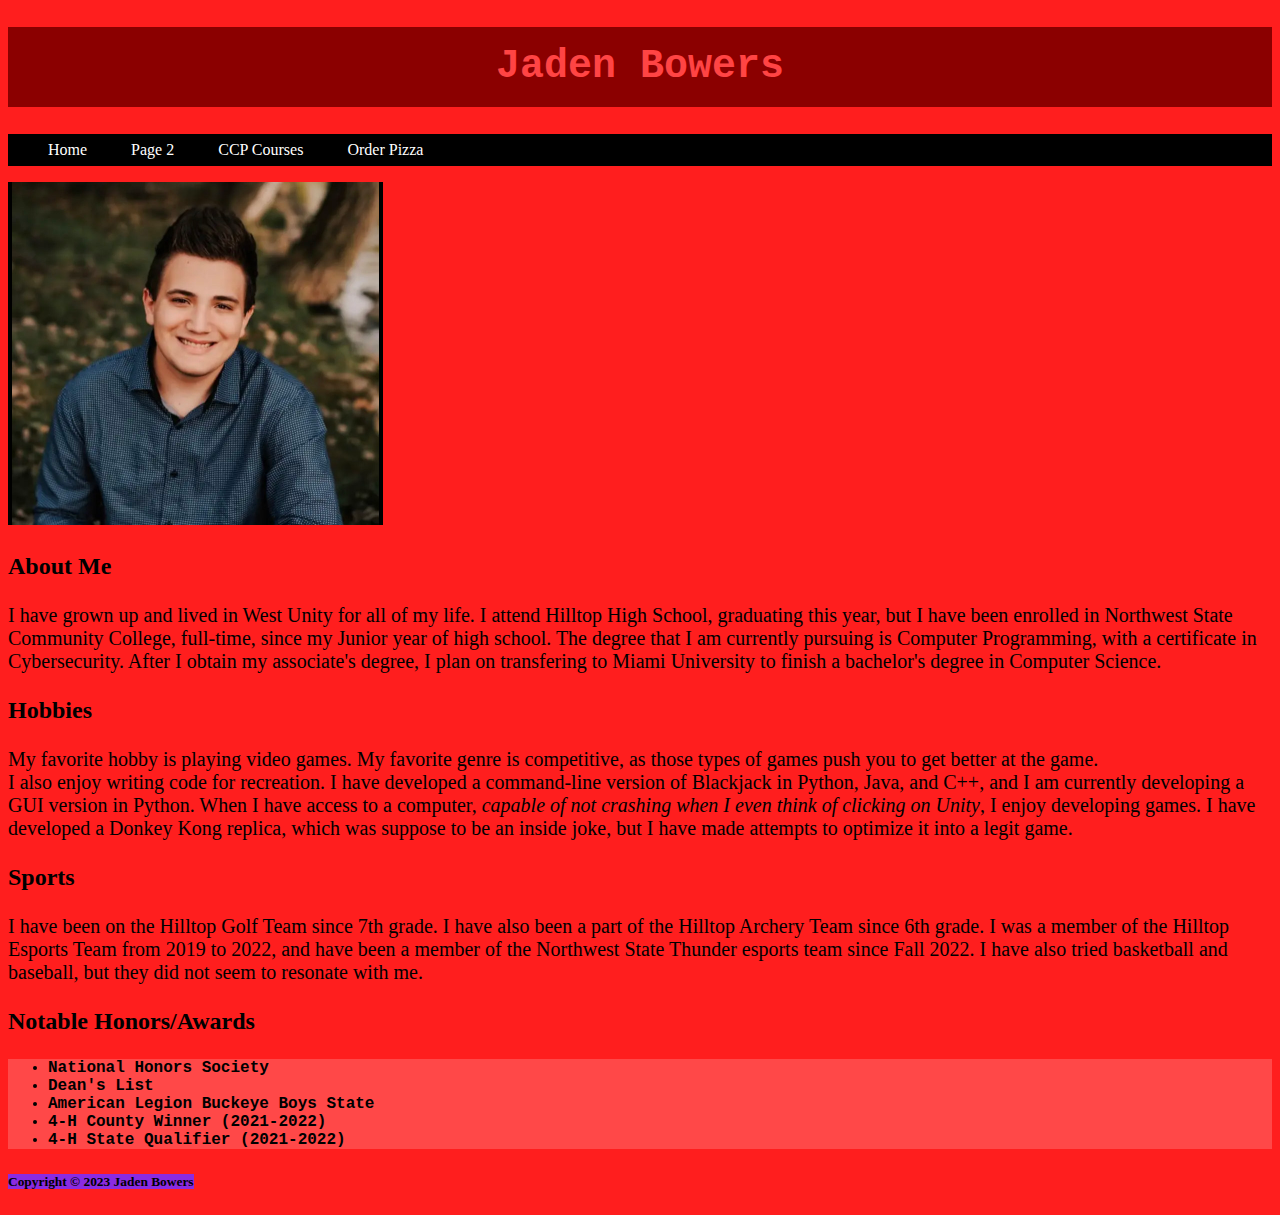
<file: index.html>
<!DOCTYPE html>

<html lang="en">

<!--Head Section-->
    <head>
        <meta charset="UTF-8">
        <meta name="description" content="Webpage about Jaden Bowers">
        <meta name="keywords" content="autobiography, Jaden, Bowers, Jaden Bowers, Northwest State Community College">
        <title>Jaden Bowers</title>
        <link rel="stylesheet" href="style.css">
    </head>
<!--Body Section-->
    <body>
        <header>
            <h1>Jaden Bowers</h1>
        </header>
        <nav>
            <ul>
                <li><a href="index.html">Home</a></li>
                <li><a href="page2.html">Page 2</a></li>
                <li><a href="table.html">CCP Courses</a></li>
                <li><a href="pizza.html">Order Pizza</a></li>
            </ul>
        </nav>
        <main>
        <img src="IMG_3207.jpg" alt="Senior Picture" height="343" width="375">
            <h3>About Me</h3>
                <p>
                    I have grown up and lived in West Unity for all of my life. 
                    I attend Hilltop High School, graduating this year, but I have been enrolled in Northwest State Community College, full-time, since my Junior year of high school.
                    The degree that I am currently pursuing is Computer Programming, with a certificate in Cybersecurity.
                    After I obtain my associate's degree, I plan on transfering to Miami University to finish a bachelor's degree in Computer Science.
                </p>
            <h3>Hobbies</h3>
                <p>
                    My favorite hobby is playing video games. My favorite genre is competitive, as those types of games push you to get better at the game.<br>
                    I also enjoy writing code for recreation. I have developed a command-line version of Blackjack in Python, Java, and C++, and I am currently developing a GUI version in Python.
                    When I have access to a computer, <em>capable of not crashing when I even think of clicking on Unity</em>, I enjoy developing games. I have developed a Donkey Kong replica, which
                    was suppose to be an inside joke, but I have made attempts to optimize it into a legit game.
                </p>
            <h3>Sports</h3>
                <p>
                    I have been on the Hilltop Golf Team since 7th grade.
                    I have also been a part of the Hilltop Archery Team since 6th grade.
                    I was a member of the Hilltop Esports Team from 2019 to 2022, and have been a member of the Northwest State Thunder esports team since Fall 2022.
                    I have also tried basketball and baseball, but they did not seem to resonate with me.
                </p>
            <h3>Notable Honors/Awards</h3>
            <div id="honors">    
                <ul>
                    <li>National Honors Society</li>
                    <li>Dean's List</li>
                    <li>American Legion Buckeye Boys State</li>
                    <li>4-H County Winner (2021-2022)</li>
                    <li>4-H State Qualifier (2021-2022)</li>
                </ul>
            </div>
        </main>
        <footer>
            <h6><span id="copyright">Copyright &copy; 2023 Jaden Bowers</span></h6>
        </footer>
    </body>
</html>
</file>
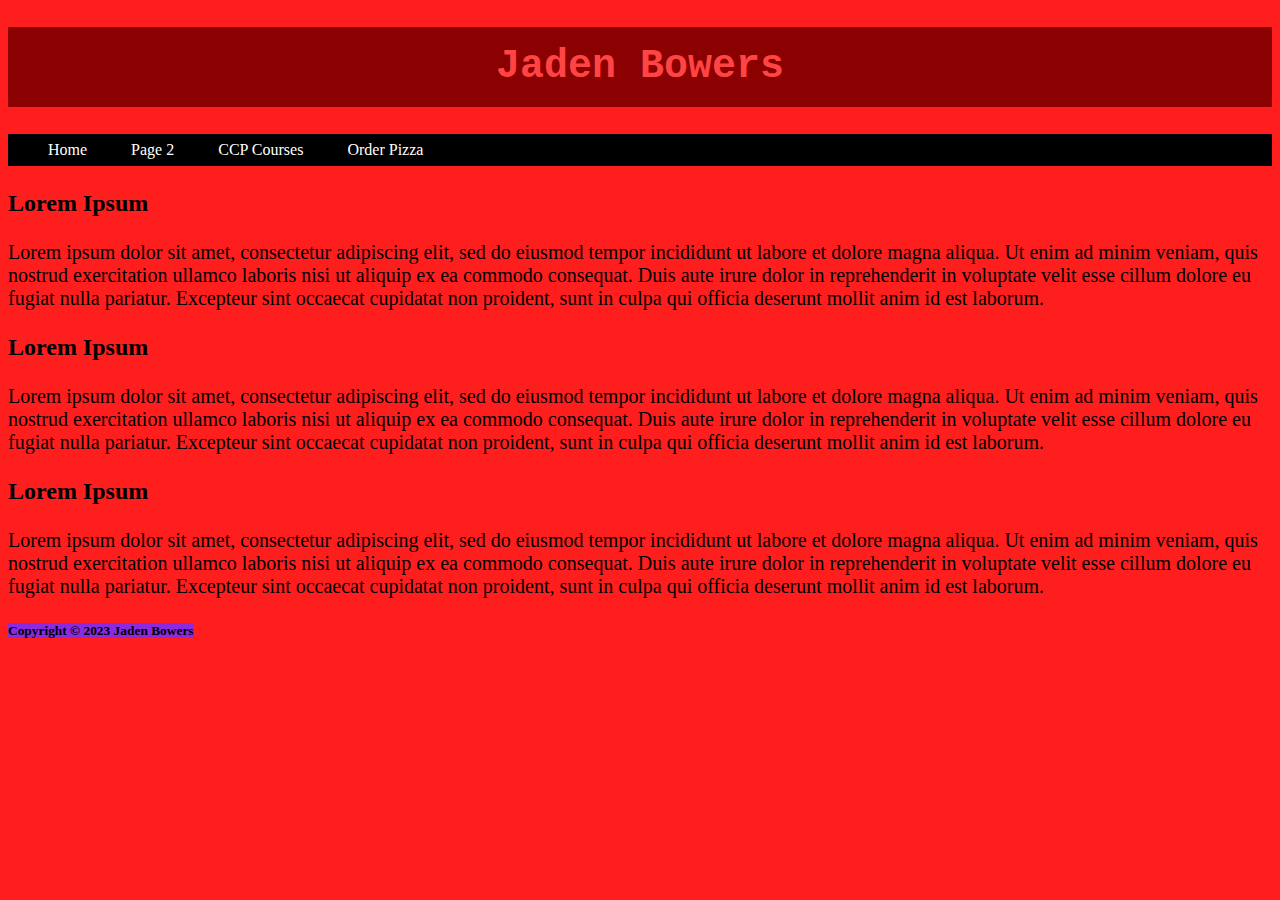
<file: page2.html>
<!DOCTYPE html>

<html lang="en">

<!--Head Section-->
    <head>
        <meta charset="UTF-8">
        <meta name="description" content="Webpage about Jaden Bowers">
        <meta name="keywords" content="autobiography, Jaden, Bowers, Jaden Bowers, Northwest State Community College">
        <title>Jaden Bowers</title>
        <link rel="stylesheet" href="style.css">
    </head>
<!--Body Section-->
    <body>
        <header>
            <h1>Jaden Bowers</h1>
        </header>
        <nav>
            <ul>
                <li><a href="index.html">Home</a></li>
                <li><a href="page2.html">Page 2</a></li>
                <li><a href="table.html">CCP Courses</a></li>
                <li><a href="pizza.html">Order Pizza</a></li>
            </ul>
        </nav>
        <main>
            <h3>Lorem Ipsum</h3>
                <p>
                    Lorem ipsum dolor sit amet, consectetur adipiscing elit, sed do eiusmod tempor incididunt ut labore et dolore magna aliqua. 
                    Ut enim ad minim veniam, quis nostrud exercitation ullamco laboris nisi ut aliquip ex ea commodo consequat. 
                    Duis aute irure dolor in reprehenderit in voluptate velit esse cillum dolore eu fugiat nulla pariatur. 
                    Excepteur sint occaecat cupidatat non proident, sunt in culpa qui officia deserunt mollit anim id est laborum.
                </p>
            <h3>Lorem Ipsum</h3>
                <p>
                    Lorem ipsum dolor sit amet, consectetur adipiscing elit, sed do eiusmod tempor incididunt ut labore et dolore magna aliqua. 
                    Ut enim ad minim veniam, quis nostrud exercitation ullamco laboris nisi ut aliquip ex ea commodo consequat. 
                    Duis aute irure dolor in reprehenderit in voluptate velit esse cillum dolore eu fugiat nulla pariatur. 
                    Excepteur sint occaecat cupidatat non proident, sunt in culpa qui officia deserunt mollit anim id est laborum.
                </p>
            <h3>Lorem Ipsum</h3>
                <p>
                    Lorem ipsum dolor sit amet, consectetur adipiscing elit, sed do eiusmod tempor incididunt ut labore et dolore magna aliqua. 
                    Ut enim ad minim veniam, quis nostrud exercitation ullamco laboris nisi ut aliquip ex ea commodo consequat. 
                    Duis aute irure dolor in reprehenderit in voluptate velit esse cillum dolore eu fugiat nulla pariatur. 
                    Excepteur sint occaecat cupidatat non proident, sunt in culpa qui officia deserunt mollit anim id est laborum.
                </p>
        </main>
        <footer>
            <h6><span id="copyright">Copyright &copy; 2023 Jaden Bowers</span></h6>
        </footer>
    </body>
</html>
</file>
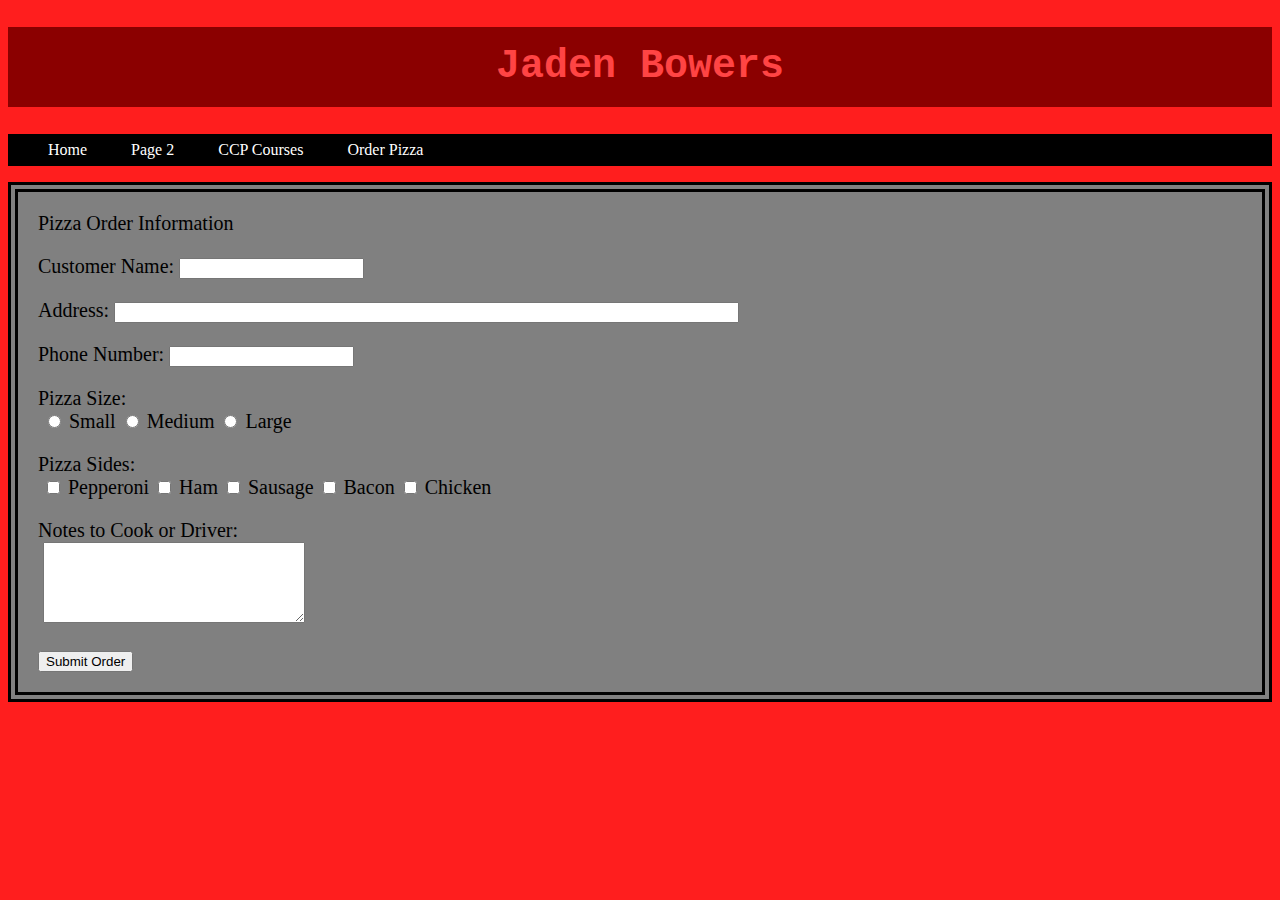
<file: pizza.html>
<!DOCTYPE html>
<html lang="en">
<head>
    <meta charset="UTF-8">
    <meta http-equiv="X-UA-Compatible" content="IE=edge">
    <meta name="viewport" content="width=device-width, initial-scale=1.0">
    <title>Pizza Order</title>
    <link rel="stylesheet" href="style.css">
</head>
<body>
    <header>
        <h1>Jaden Bowers</h1>
    </header>
    <nav>
        <ul>
            <li><a href="index.html">Home</a></li>
            <li><a href="page2.html">Page 2</a></li>
            <li><a href="table.html">CCP Courses</a></li>
            <li><a href="pizza.html">Order Pizza</a></li>
        </ul>
    </nav>

    <form id="pizza_form" action="" method="post">
        <p>&emsp;Pizza Order Information</p>
        <p>&emsp;Customer Name: <input type="text" name="name" id="name"></p>
        <p>&emsp;Address: <input type="text" name="address" id="address" size="75"></p>
        <p>&emsp;Phone Number: <input type="text" name="phone" id="phone"></p>
        <p>&emsp;Pizza Size: <br> &emsp;
            <input type="radio" name="size" id="small">
            <label for="small">Small</label>
            <input type="radio" name="size" id="medium">
            <label for="medium">Medium</label>
            <input type="radio" name="size" id="large">
            <label for="large">Large</label></p>
        <p>&emsp;Pizza Sides: <br> &emsp;
            <input type="checkbox" name="side" id="pep">
            <label for="pep">Pepperoni</label>
            <input type="checkbox" name="side" id="ham">
            <label for="ham">Ham</label>
            <input type="checkbox" name="side" id="sau">
            <label for="sau">Sausage</label>
            <input type="checkbox" name="side" id="bac">
            <label for="bac">Bacon</label>
            <input type="checkbox" name="side" id="chi">
            <label for="chi">Chicken</label>
        <p>&emsp;Notes to Cook or Driver: <br> &emsp;
            <textarea name="notes" id="notes" cols="30" rows="5"></textarea></p>
        
        <p>&emsp;<input type="submit" name="submit" id="submit" value="Submit Order"></p>
    </form>
</body>
</html>
</file>
<file: style.css>
body{
    background-color: rgb(255, 30, 30);
}
h1{
    background-color: darkred;
    color: rgb(255, 68, 68);
    text-align: center;
    font-family: 'Courier New', Courier, monospace;
    font-size: 2.5em;
    line-height: 2em;
}
h3{
    font-size: 1.5em;
}
p{
    font-family: 'Times New Roman', Times, serif;
    font-size: 1.25em;
}
nav{
    background-color: black;
    line-height: 2em;
    display:block
}
nav li{
    display: inline;
    padding-right: 2.5em;
    list-style-type: none;
}

#honors{
    font-family: 'Courier New', Courier, monospace;
    font-weight: bold;
    background-color: rgb(255, 72, 72);
}
#copyright{
    font-size: 1.25em;
    background-color: blueviolet;
}

nav a:link{
    color: white;
    text-decoration: none;
}
nav a:visited{
    color: white;
}
nav a:hover{
    text-decoration: underline;
}
nav a:active{
    color: blueviolet;
}
table, th, td {
    border: 1px solid black;
  }
table{
    background-color: gray;
}
th{
    font-weight: bold;
}
form{
    background-color: gray;
    border-style: double;
    border-width: 10px;
}
</file>
